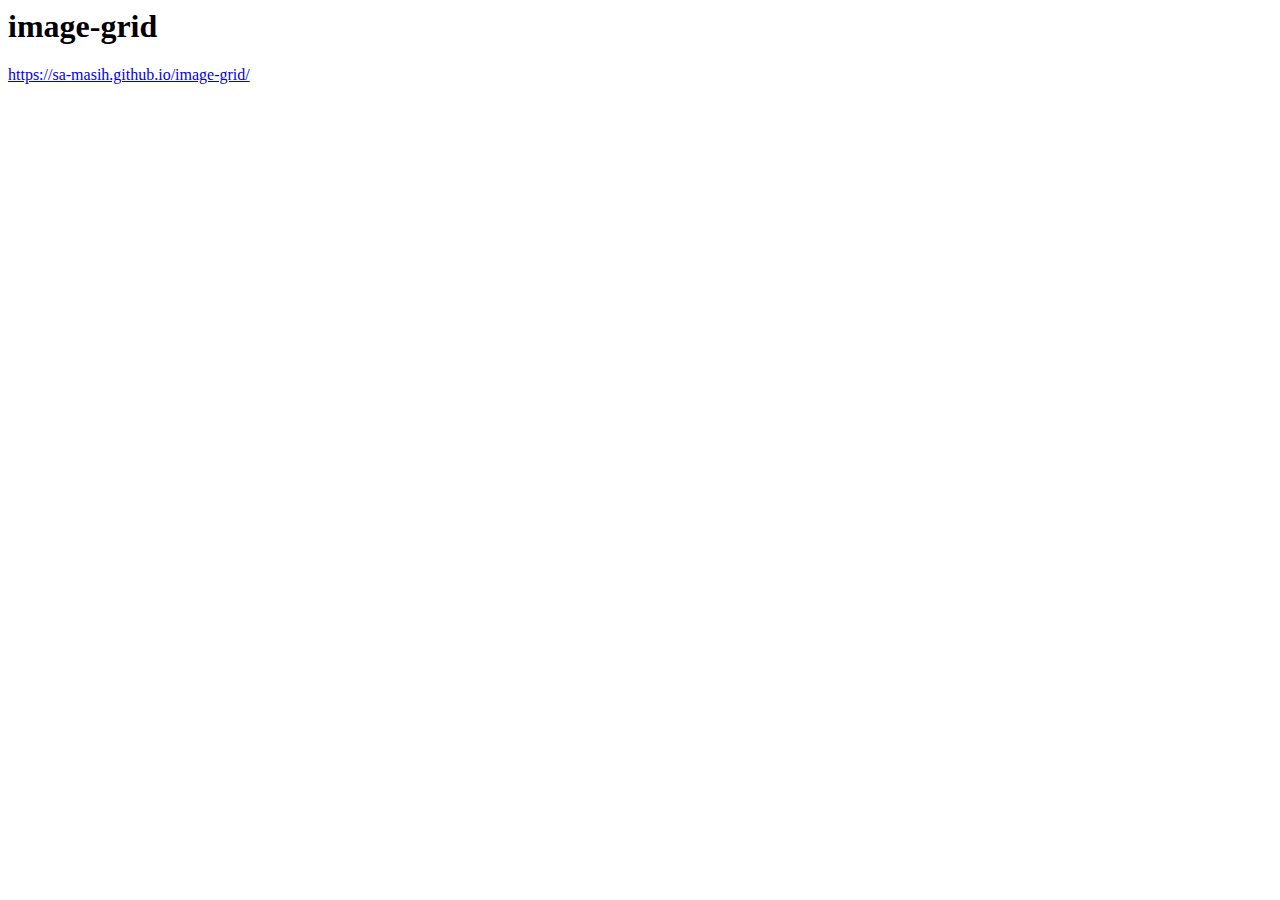
<file: README.html>
<html>
      <head>
        <meta charset="UTF-8">
        <title>README.md</title>
      </head>
      <body>
        <h1 id="image-grid">image-grid</h1>
<p><a href="https://sa-masih.github.io/image-grid/">https://sa-masih.github.io/image-grid/</a></p>

      </body>
    </html>
</file>
